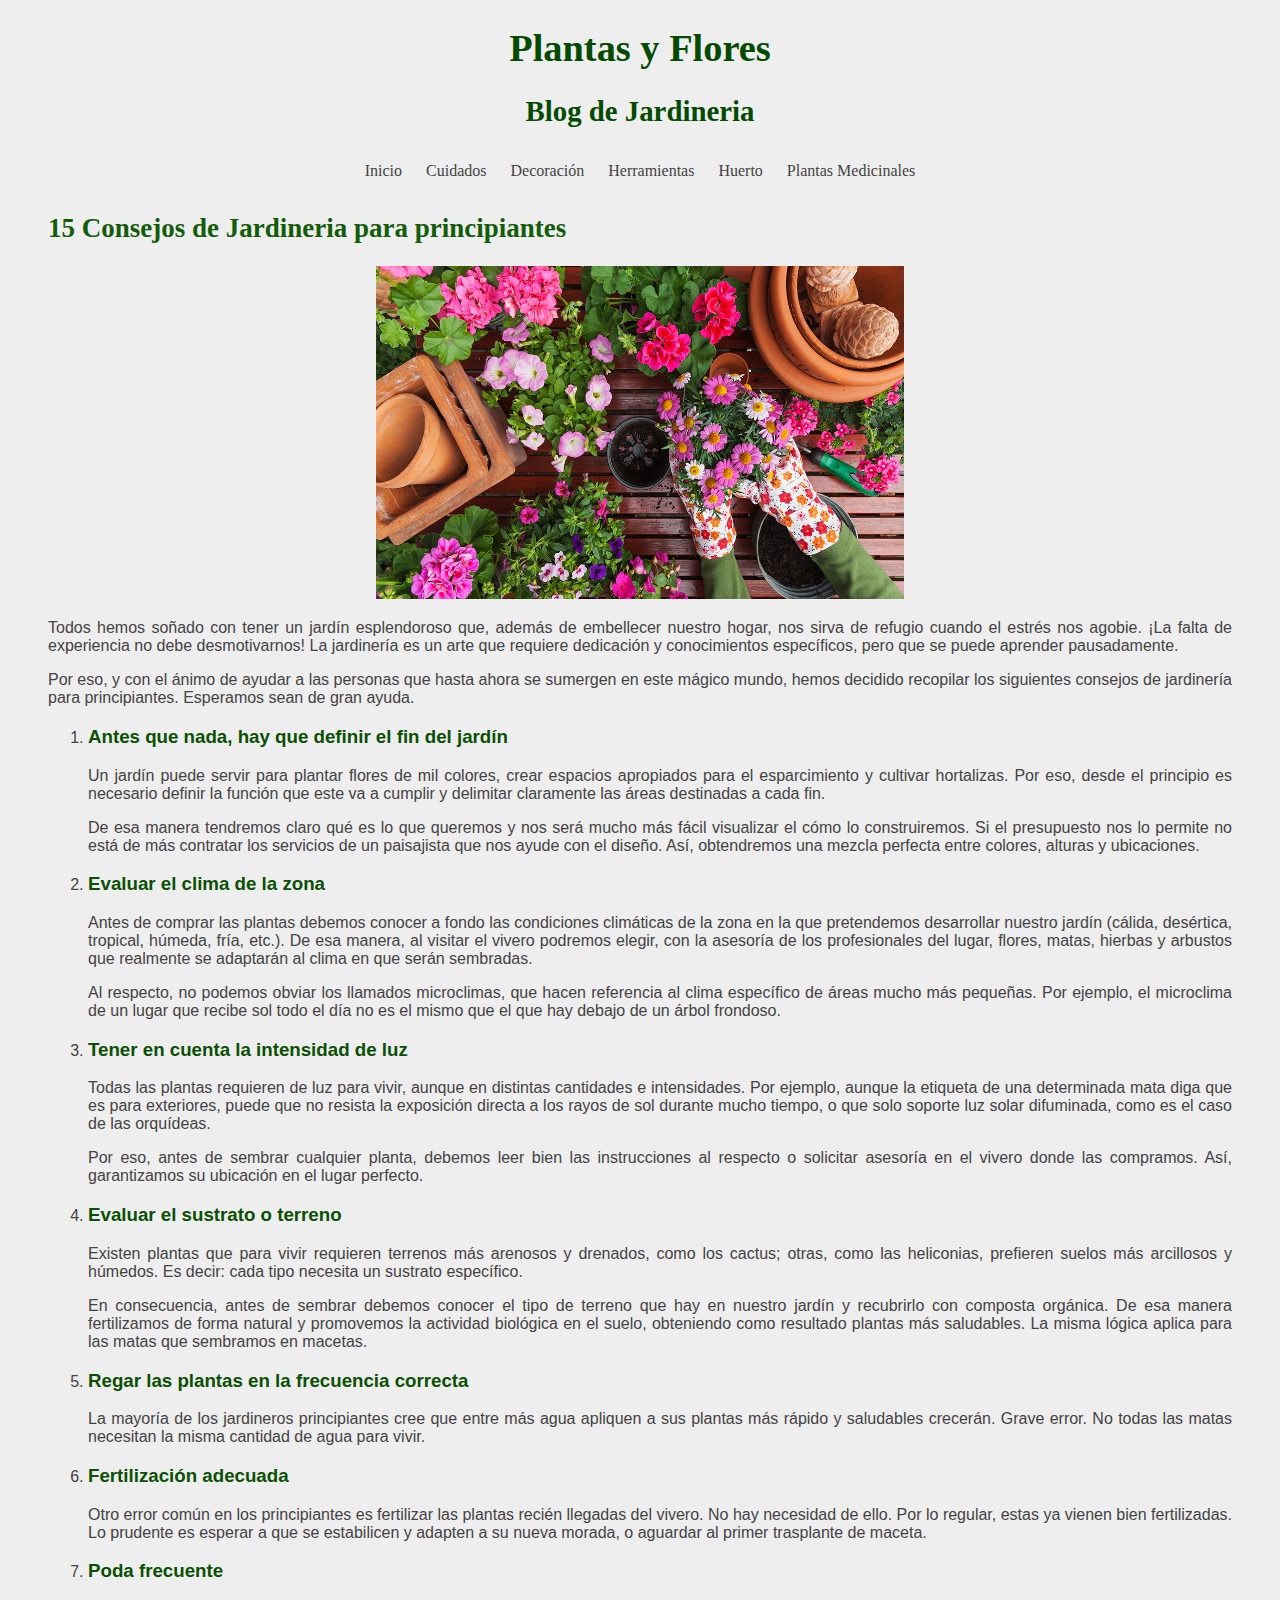
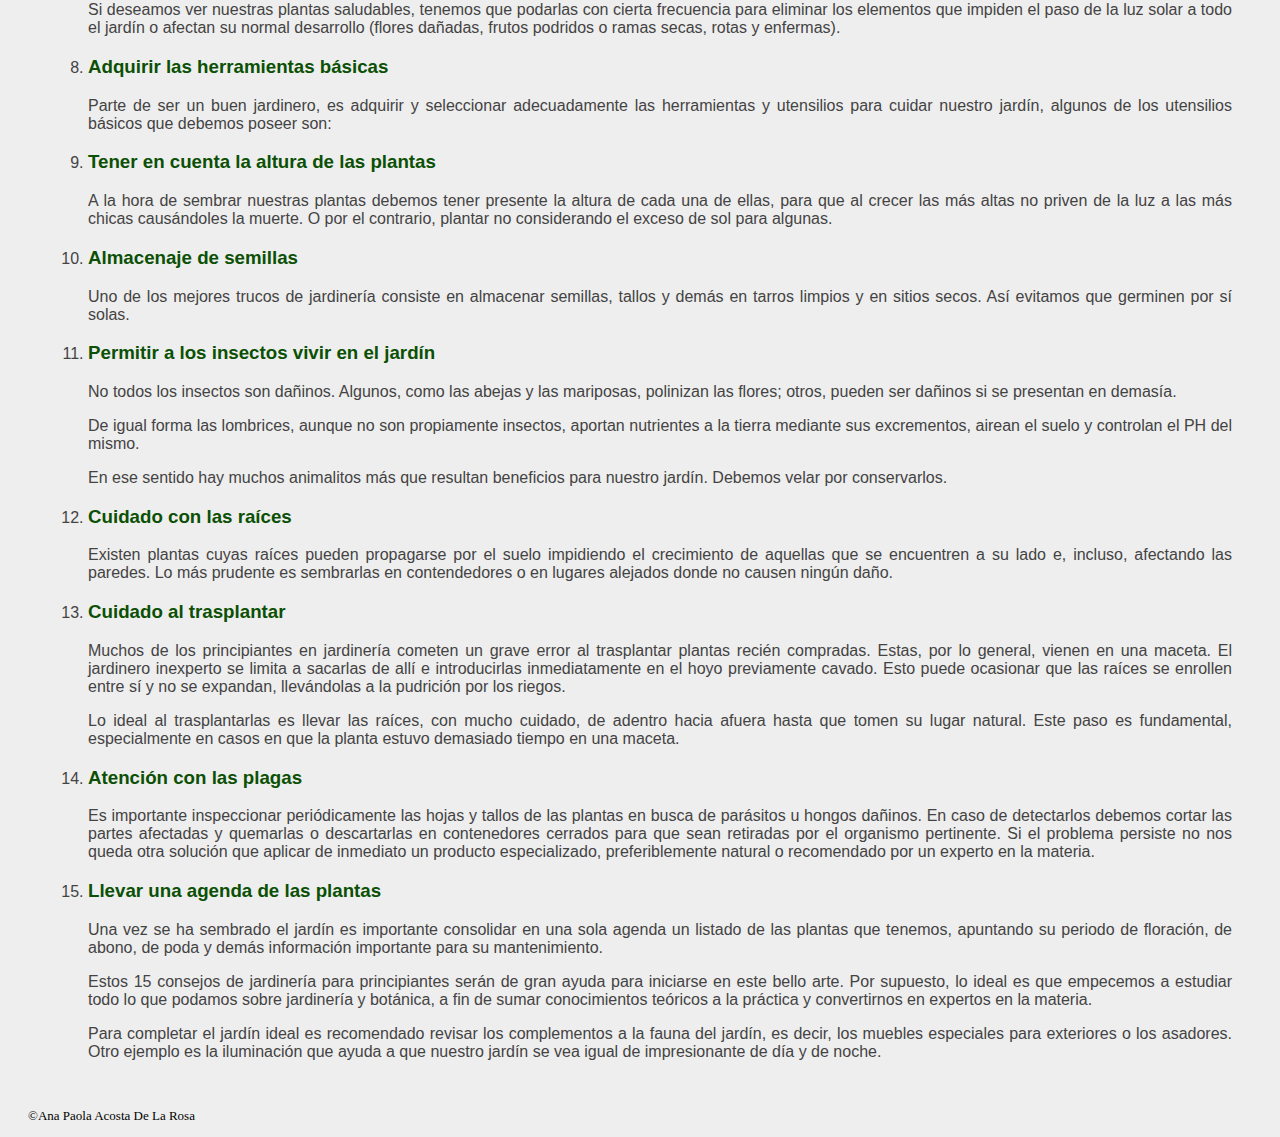
<file: index.html>
<!DOCTYPE html>
<html lang="en">

<head>
    <meta charset="UTF-8">
    <meta name="viewport" content="width=device-width, initial-scale=1.0">
    <title>Plantas y Flores</title>
    <link rel="stylesheet" href="main.CSS">
    <link rel="icon" type="image/png" href=https://img.icons8.com/plasticine/100/000000/grass.png>
</head>

<body>

    <div class="TituloPrincipal">
        <h1>Plantas y Flores</h1>
        <h2>Blog de Jardineria</h2>
    </div>

    <div id="BarraNavegacion">

        <ul>

            <li><a href="index.html">Inicio</a></li>
            <li><a href="cuidados.html">Cuidados</a></li>
            <li><a href="decoracion.html">Decoración</a></li>
            <li><a href="herramientas.html">Herramientas</a></li>
            <li><a href="huerto.html">Huerto</a></li>
            <li><a href="plantas.html">Plantas Medicinales</a></li>

        </ul>

    </div>


    <div class="Titulos">
        <h2>15 Consejos de Jardineria para principiantes</h2>
    </div>

    <div align="center">
        <img src="jardineriaPrincipiantes.jpg" alt="Logo" width="528" height="333">
    </div>

    <div class="Informacion">
        <p>Todos hemos soñado con tener un jardín esplendoroso que, además de embellecer nuestro hogar, nos sirva de
            refugio
            cuando el estrés nos agobie. ¡La falta de experiencia no debe desmotivarnos! La jardinería es un arte que
            requiere dedicación y conocimientos específicos, pero que se puede aprender pausadamente.</p>
        <p>Por eso, y con el ánimo de ayudar a las personas que hasta ahora se sumergen en este mágico mundo, hemos
            decidido recopilar los siguientes consejos de jardinería para principiantes. Esperamos sean de gran ayuda.
        </p>

    </div>

    <div class="Informacion">
        <ol>

            <li>
                <h3>Antes que nada, hay que definir el fin del jardín</h3>
            </li>

            <p>Un jardín puede servir para plantar flores de mil colores, crear espacios apropiados para el
                esparcimiento y cultivar hortalizas. Por eso, desde el principio es necesario definir la función que
                este va a cumplir y delimitar claramente las áreas destinadas a cada fin.</p>
            <p>De esa manera tendremos claro qué es lo que queremos y nos será mucho más fácil visualizar el cómo lo
                construiremos. Si el presupuesto nos lo permite no está de más contratar los servicios de un paisajista
                que nos ayude con el diseño. Así, obtendremos una mezcla perfecta entre colores, alturas y ubicaciones.
            </p>

            <li>
                <h3>Evaluar el clima de la zona</h3>
            </li>
            <p>Antes de comprar las plantas debemos conocer a fondo las condiciones climáticas de la zona en la que
                pretendemos desarrollar nuestro jardín (cálida, desértica, tropical, húmeda, fría, etc.). De esa manera,
                al visitar el vivero podremos elegir, con la asesoría de los profesionales del lugar, flores, matas,
                hierbas y arbustos que realmente se adaptarán al clima en que serán sembradas.</p>
            <p>Al respecto, no podemos obviar los llamados microclimas, que hacen referencia al clima específico de
                áreas mucho más pequeñas. Por ejemplo, el microclima de un lugar que recibe sol todo el día no es el
                mismo que el que hay debajo de un árbol frondoso.</p>

            <li>
                <h3>Tener en cuenta la intensidad de luz</h3>
            </li>
            <p>Todas las plantas requieren de luz para vivir, aunque en distintas cantidades e intensidades. Por
                ejemplo, aunque la etiqueta de una determinada mata diga que es para exteriores, puede que no resista la
                exposición directa a los rayos de sol durante mucho tiempo, o que solo soporte luz solar difuminada,
                como es el caso de las orquídeas.</p>
            <p>Por eso, antes de sembrar cualquier planta, debemos leer bien las instrucciones al respecto o solicitar
                asesoría en el vivero donde las compramos. Así, garantizamos su ubicación en el lugar perfecto.</p>

            <li>
                <h3>Evaluar el sustrato o terreno</h3>
            </li>
            <p>Existen plantas que para vivir requieren terrenos más arenosos y drenados, como los cactus; otras, como
                las heliconias, prefieren suelos más arcillosos y húmedos. Es decir: cada tipo necesita un sustrato
                específico.</p>
            <p>En consecuencia, antes de sembrar debemos conocer el tipo de terreno que hay en nuestro jardín y
                recubrirlo con composta orgánica. De esa manera fertilizamos de forma natural y promovemos la actividad
                biológica en el suelo, obteniendo como resultado plantas más saludables. La misma lógica aplica para las
                matas que sembramos en macetas.</p>

            <li>
                <h3>Regar las plantas en la frecuencia correcta</h3>
            </li>
            <p>La mayoría de los jardineros principiantes cree que entre más agua apliquen a sus plantas más rápido y
                saludables crecerán. Grave error. No todas las matas necesitan la misma cantidad de agua para vivir.</p>

            <li>
                <h3>Fertilización adecuada</h3>
            </li>
            <p>Otro error común en los principiantes es fertilizar las plantas recién llegadas del vivero. No hay
                necesidad de ello. Por lo regular, estas ya vienen bien fertilizadas. Lo prudente es esperar a que se
                estabilicen y adapten a su nueva morada, o aguardar al primer trasplante de maceta.</p>

            <li>
                <h3>Poda frecuente</h3>
            </li>
            <p>Si deseamos ver nuestras plantas saludables, tenemos que podarlas con cierta frecuencia para eliminar los
                elementos que impiden el paso de la luz solar a todo el jardín o afectan su normal desarrollo (flores
                dañadas, frutos podridos o ramas secas, rotas y enfermas).</p>

            <li>
                <h3>Adquirir las herramientas básicas</h3>
            </li>
            <p>Parte de ser un buen jardinero, es adquirir y seleccionar adecuadamente las herramientas y utensilios
                para cuidar nuestro jardín, algunos de los utensilios básicos que debemos poseer son:</p>

            <li>
                <h3>Tener en cuenta la altura de las plantas</h3>
            </li>
            <p>A la hora de sembrar nuestras plantas debemos tener presente la altura de cada una de ellas, para que al
                crecer las más altas no priven de la luz a las más chicas causándoles la muerte. O por el contrario,
                plantar no considerando el exceso de sol para algunas.</p>

            <li>
                <h3>Almacenaje de semillas</h3>
            </li>
            <p>Uno de los mejores trucos de jardinería consiste en almacenar semillas, tallos y demás en tarros limpios
                y en sitios secos. Así evitamos que germinen por sí solas.</p>

            <li>
                <h3>Permitir a los insectos vivir en el jardín</h3>
            </li>
            <p>No todos los insectos son dañinos. Algunos, como las abejas y las mariposas, polinizan las flores; otros,
                pueden ser dañinos si se presentan en demasía.</p>
            <p>De igual forma las lombrices, aunque no son propiamente insectos, aportan nutrientes a la tierra mediante
                sus excrementos, airean el suelo y controlan el PH del mismo.</p>
            <p>En ese sentido hay muchos animalitos más que resultan beneficios para nuestro jardín. Debemos velar por
                conservarlos.</p>

            <li>
                <h3>Cuidado con las raíces</h3>
            </li>
            <p>Existen plantas cuyas raíces pueden propagarse por el suelo impidiendo el crecimiento de aquellas que se
                encuentren a su lado e, incluso, afectando las paredes. Lo más prudente es sembrarlas en contendedores o
                en lugares alejados donde no causen ningún daño.</p>

            <li>
                <h3>Cuidado al trasplantar</h3>
            </li>
            <p>Muchos de los principiantes en jardinería cometen un grave error al trasplantar plantas recién compradas.
                Estas, por lo general, vienen en una maceta. El jardinero inexperto se limita a sacarlas de allí e
                introducirlas inmediatamente en el hoyo previamente cavado. Esto puede ocasionar que las raíces se
                enrollen entre sí y no se expandan, llevándolas a la pudrición por los riegos.</p>
            <p>Lo ideal al trasplantarlas es llevar las raíces, con mucho cuidado, de adentro hacia afuera hasta que
                tomen su lugar natural. Este paso es fundamental, especialmente en casos en que la planta estuvo
                demasiado tiempo en una maceta.</p>

            <li>
                <h3>Atención con las plagas</h3>
            </li>
            <p>Es importante inspeccionar periódicamente las hojas y tallos de las plantas en busca de parásitos u
                hongos dañinos. En caso de detectarlos debemos cortar las partes afectadas y quemarlas o descartarlas en
                contenedores cerrados para que sean retiradas por el organismo pertinente. Si el problema persiste no
                nos queda otra solución que aplicar de inmediato un producto especializado, preferiblemente natural o
                recomendado por un experto en la materia.</p>

            <li>
                <h3>Llevar una agenda de las plantas</h3>
            </li>
            <p>Una vez se ha sembrado el jardín es importante consolidar en una sola agenda un listado de las plantas
                que tenemos, apuntando su periodo de floración, de abono, de poda y demás información importante para su
                mantenimiento.</p>
            <p>Estos 15 consejos de jardinería para principiantes serán de gran ayuda para iniciarse en este bello arte.
                Por supuesto, lo ideal es que empecemos a estudiar todo lo que podamos sobre jardinería y botánica, a
                fin de sumar conocimientos teóricos a la práctica y convertirnos en expertos en la materia.</p>
            <p>Para completar el jardín ideal es recomendado revisar los complementos a la fauna del jardín, es decir,
                los muebles especiales para exteriores o los asadores. Otro ejemplo es la iluminación que ayuda a que
                nuestro jardín se vea igual de impresionante de día y de noche.</p>
        </ol>

    </div>


    <br>

    <div class="pie">

        <f>
            <p>&copy;Ana Paola Acosta De La Rosa</p>
        </f>

    </div>


</body>

</html>
</file>
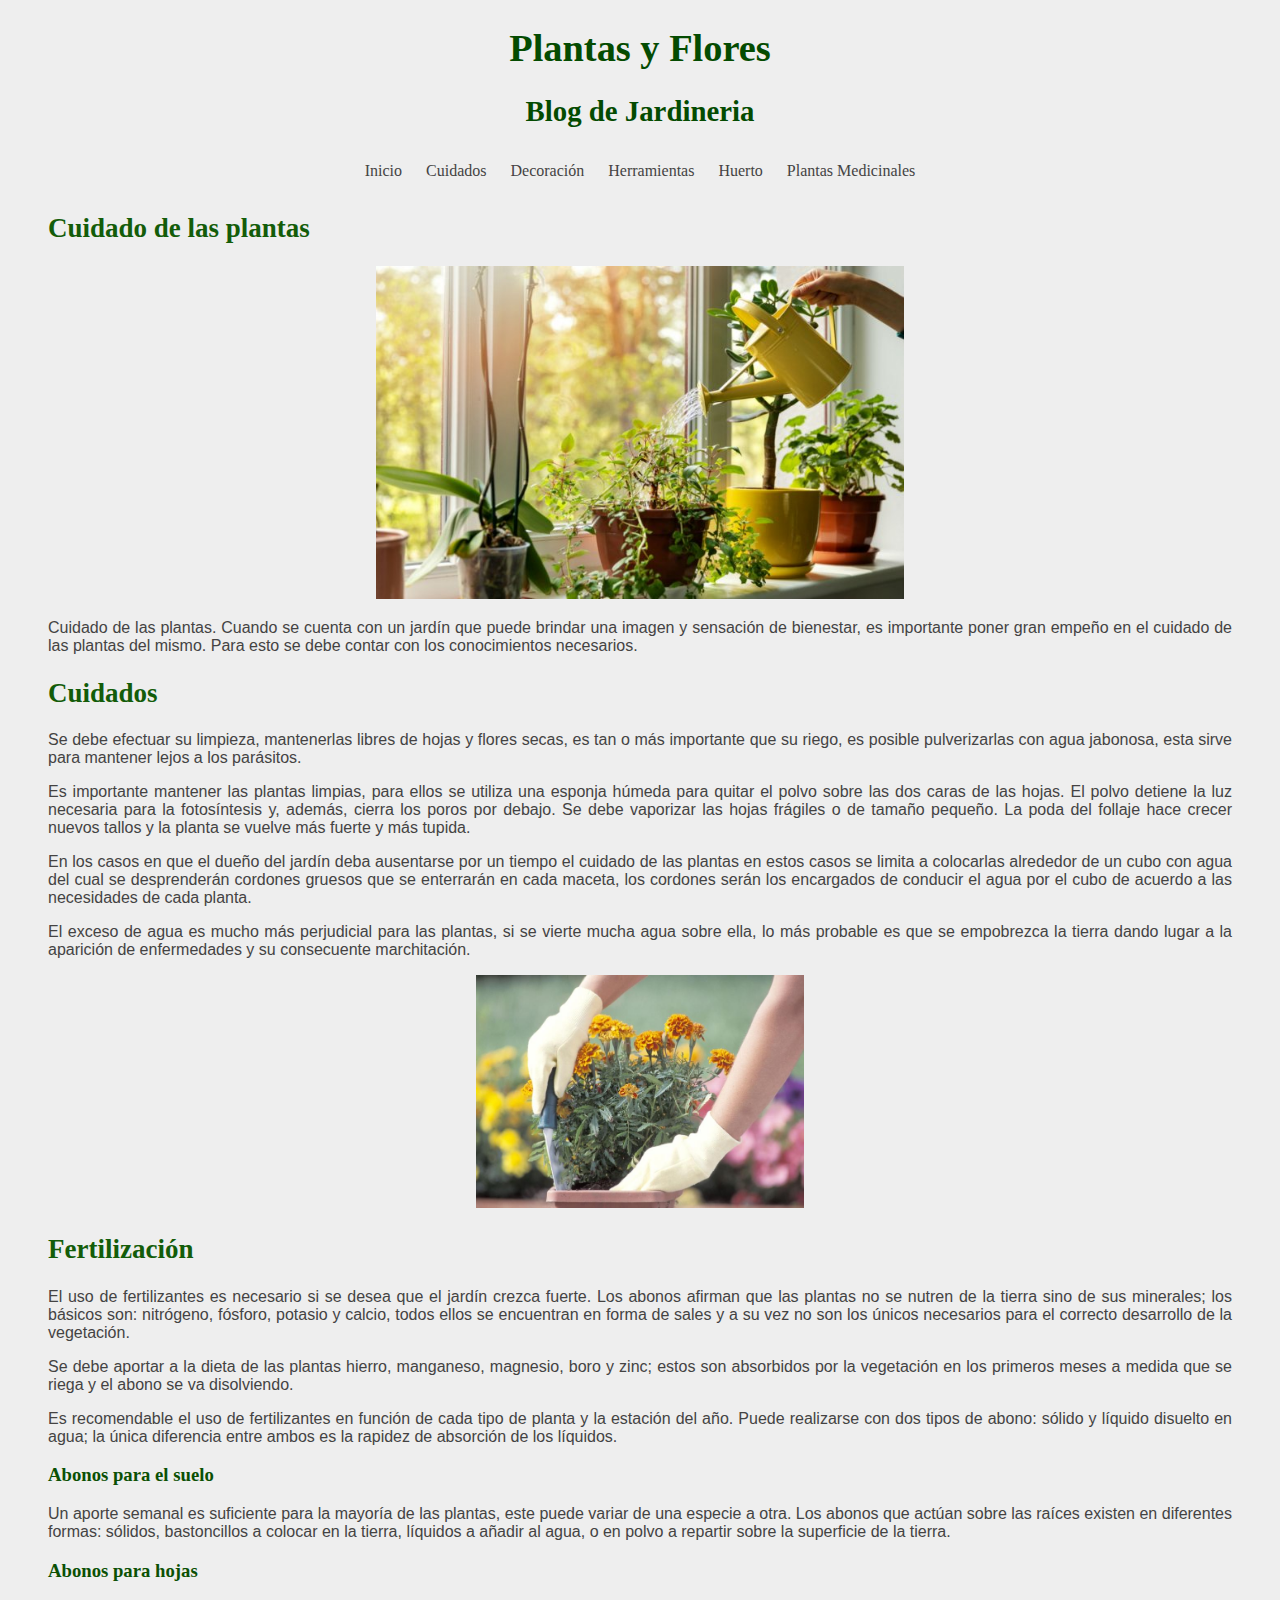
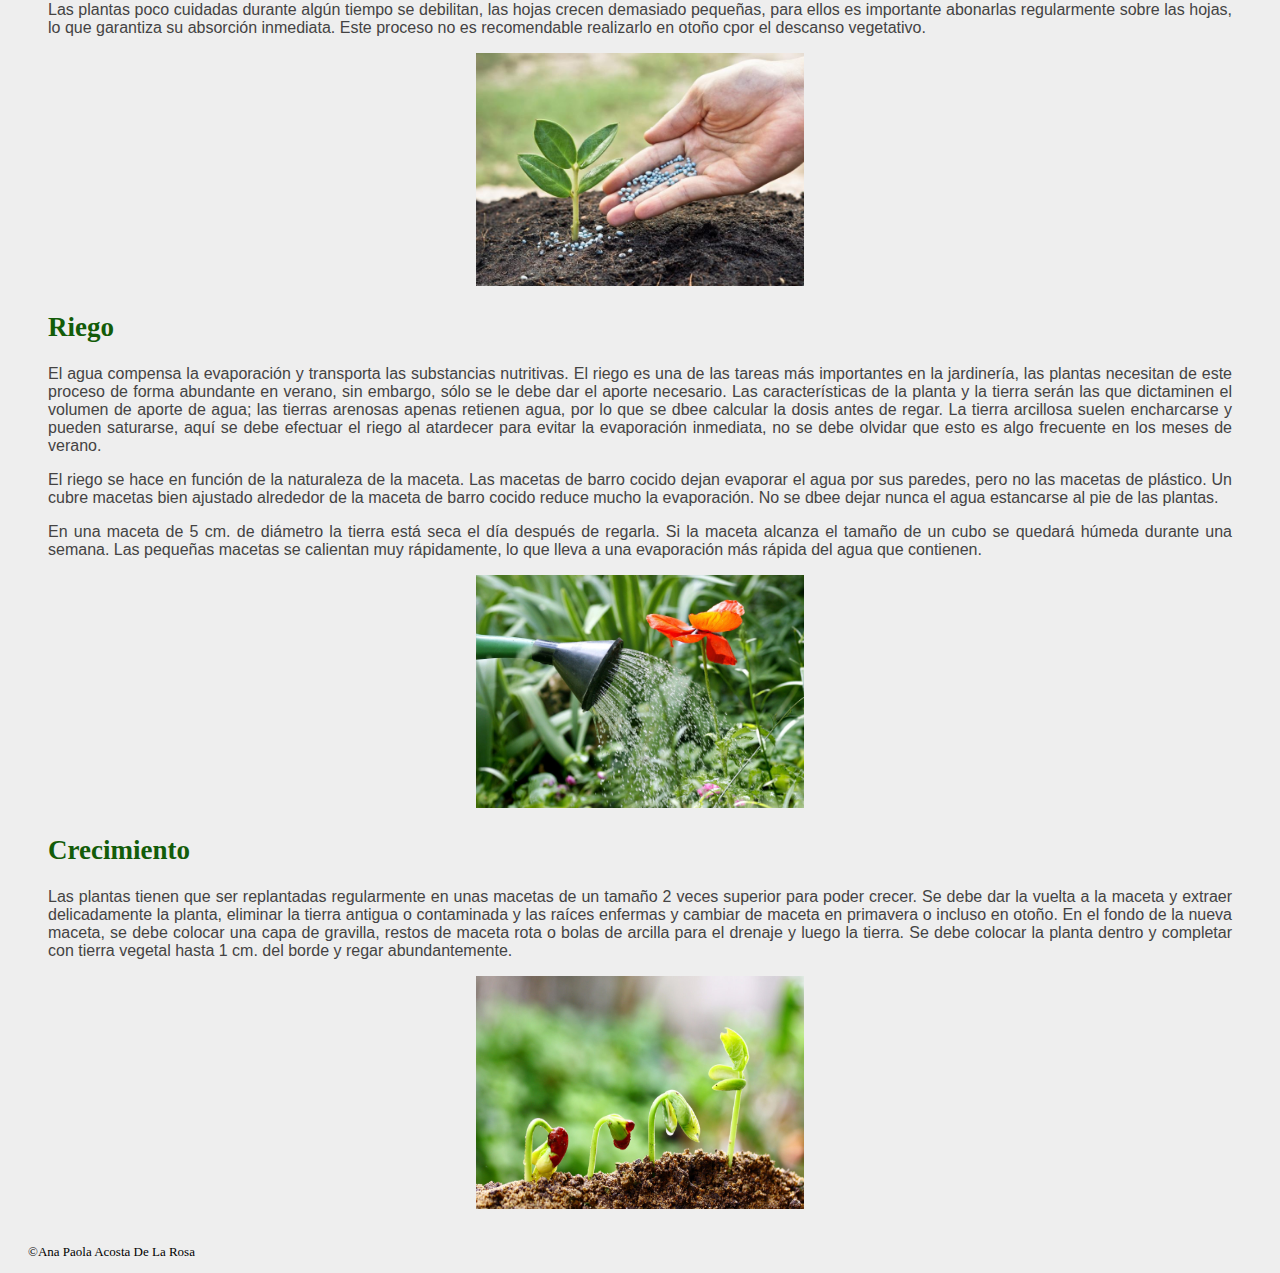
<file: cuidados.html>
<!DOCTYPE html>
<html lang="en">

<head>
    <meta charset="UTF-8">
    <meta name="viewport" content="width=device-width, initial-scale=1.0">
    <title>Plantas y Flores</title>
    <link rel="stylesheet" href="main.CSS">
    <link rel="icon" type="image/png" href=https://img.icons8.com/plasticine/100/000000/grass.png>

</head>

<body>

    <div class="TituloPrincipal">

        <h1>Plantas y Flores</h1>
        <h2>Blog de Jardineria</h2>

    </div>

    <div id="BarraNavegacion">

        <ul>

            <li><a href="index.html">Inicio</a></li>
            <li><a href="cuidados.html">Cuidados</a></li>
            <li><a href="decoracion.html">Decoración</a></li>
            <li><a href="herramientas.html">Herramientas</a></li>
            <li><a href="huerto.html">Huerto</a></li>
            <li><a href="plantas.html">Plantas Medicinales</a></li>

        </ul>


    </div>

    <div class="Titulos">
        <h2>Cuidado de las plantas</h2>
    </div>

    <div align="center">
        <img src="cuidado.jpg" alt="Logo" width="528" height="333">
    </div>

    <div class="Informacion">
        <p>Cuidado de las plantas. Cuando se cuenta con un jardín que puede brindar una imagen y sensación de bienestar,
            es importante poner gran empeño en el cuidado de las plantas del mismo. Para esto se debe contar con los
            conocimientos necesarios.</p>
    </div>

    <div class="Titulos">
        <h2>Cuidados</h2>
    </div>

    <div class="Informacion">
        <p>Se debe efectuar su limpieza, mantenerlas libres de hojas y flores secas, es tan o más importante que su
            riego, es posible pulverizarlas con agua jabonosa, esta sirve para mantener lejos a los parásitos.</p>

        <p>Es importante mantener las plantas limpias, para ellos se utiliza una esponja húmeda para quitar el polvo
            sobre las dos caras de las hojas. El polvo detiene la luz necesaria para la fotosíntesis y, además, cierra
            los poros por debajo. Se debe vaporizar las hojas frágiles o de tamaño pequeño. La poda del follaje hace
            crecer nuevos tallos y la planta se vuelve más fuerte y más tupida.</p>

        <p>En los casos en que el dueño del jardín deba ausentarse por un tiempo el cuidado de las plantas en estos
            casos se limita a colocarlas alrededor de un cubo con agua del cual se desprenderán cordones gruesos que se
            enterrarán en cada maceta, los cordones serán los encargados de conducir el agua por el cubo de acuerdo a
            las necesidades de cada planta.</p>

        <p>El exceso de agua es mucho más perjudicial para las plantas, si se vierte mucha agua sobre ella, lo más
            probable es que se empobrezca la tierra dando lugar a la aparición de enfermedades y su consecuente
            marchitación.</p>
    </div>

    <div align="center">
        <img src="cuidados.jpg" alt="Logo" width="328" height="233">
    </div>

    <div class="Titulos">
        <h2>Fertilización</h2>
    </div>

    <div class="Informacion">
        <p>El uso de fertilizantes es necesario si se desea que el jardín crezca fuerte. Los abonos afirman que las
            plantas no se nutren de la tierra sino de sus minerales; los básicos son: nitrógeno, fósforo, potasio y
            calcio, todos ellos se encuentran en forma de sales y a su vez no son los únicos necesarios para el correcto
            desarrollo de la vegetación.</p>

        <p>Se debe aportar a la dieta de las plantas hierro, manganeso, magnesio, boro y zinc; estos son absorbidos por
            la vegetación en los primeros meses a medida que se riega y el abono se va disolviendo.</p>

        <p>Es recomendable el uso de fertilizantes en función de cada tipo de planta y la estación del año. Puede
            realizarse con dos tipos de abono: sólido y líquido disuelto en agua; la única diferencia entre ambos es la
            rapidez de absorción de los líquidos.</p>
    </div>

    <div class="Subtitulos">
        <h3>Abonos para el suelo</h3>
    </div>

    <div class="Informacion">
        <p>Un aporte semanal es suficiente para la mayoría de las plantas, este puede variar de una especie a otra. Los
            abonos que actúan sobre las raíces existen en diferentes formas: sólidos, bastoncillos a colocar en la
            tierra, líquidos a añadir al agua, o en polvo a repartir sobre la superficie de la tierra.</p>
    </div>

    <div class="Subtitulos">
        <h3>Abonos para hojas</h3>
    </div>

    <div class="Informacion">
        <p>Las plantas poco cuidadas durante algún tiempo se debilitan, las hojas crecen demasiado pequeñas, para ellos
            es importante abonarlas regularmente sobre las hojas, lo que garantiza su absorción inmediata. Este proceso
            no es recomendable realizarlo en otoño cpor el descanso vegetativo.</p>
    </div>

    <div align="center">
        <img src="Fertilización.jpg" alt="Logo" width="328" height="233">
    </div>

    <div class="Titulos">
        <h2>Riego</h2>
    </div>

    <div class="Informacion">
        <p>El agua compensa la evaporación y transporta las substancias nutritivas. El riego es una de las tareas más
            importantes en la jardinería, las plantas necesitan de este proceso de forma abundante en verano, sin
            embargo, sólo se le debe dar el aporte necesario. Las características de la planta y la tierra serán las que
            dictaminen el volumen de aporte de agua; las tierras arenosas apenas retienen agua, por lo que se dbee
            calcular la dosis antes de regar. La tierra arcillosa suelen encharcarse y pueden saturarse, aquí se debe
            efectuar el riego al atardecer para evitar la evaporación inmediata, no se debe olvidar que esto es algo
            frecuente en los meses de verano.</p>

        <p>El riego se hace en función de la naturaleza de la maceta. Las macetas de barro cocido dejan evaporar el agua
            por sus paredes, pero no las macetas de plástico. Un cubre macetas bien ajustado alrededor de la maceta de
            barro cocido reduce mucho la evaporación. No se dbee dejar nunca el agua estancarse al pie de las plantas.
        </p>

        <p>En una maceta de 5 cm. de diámetro la tierra está seca el día después de regarla. Si la maceta alcanza el
            tamaño de un cubo se quedará húmeda durante una semana. Las pequeñas macetas se calientan muy rápidamente,
            lo que lleva a una evaporación más rápida del agua que contienen.</p>
    </div>

    <div align="center">
        <img src="Riego.jpg" alt="Logo" width="328" height="233">
    </div>

    <div class="Titulos">
        <h2>Crecimiento</h2>
    </div>

    <div class="Informacion">
        <p>Las plantas tienen que ser replantadas regularmente en unas macetas de un tamaño 2 veces superior para poder
            crecer. Se debe dar la vuelta a la maceta y extraer delicadamente la planta, eliminar la tierra antigua o
            contaminada y las raíces enfermas y cambiar de maceta en primavera o incluso en otoño. En el fondo de la
            nueva maceta, se debe colocar una capa de gravilla, restos de maceta rota o bolas de arcilla para el drenaje
            y luego la tierra. Se debe colocar la planta dentro y completar con tierra vegetal hasta 1 cm. del borde y
            regar abundantemente.</p>
    </div>


    <div align="center">
        <img src="Crecimiento.jpg" alt="Logo" width="328" height="233">
    </div>

    <br>

    <div class="pie">

        <f>
            <p>&copy;Ana Paola Acosta De La Rosa</p>
        </f>

    </div>

</body>

</html>
</file>
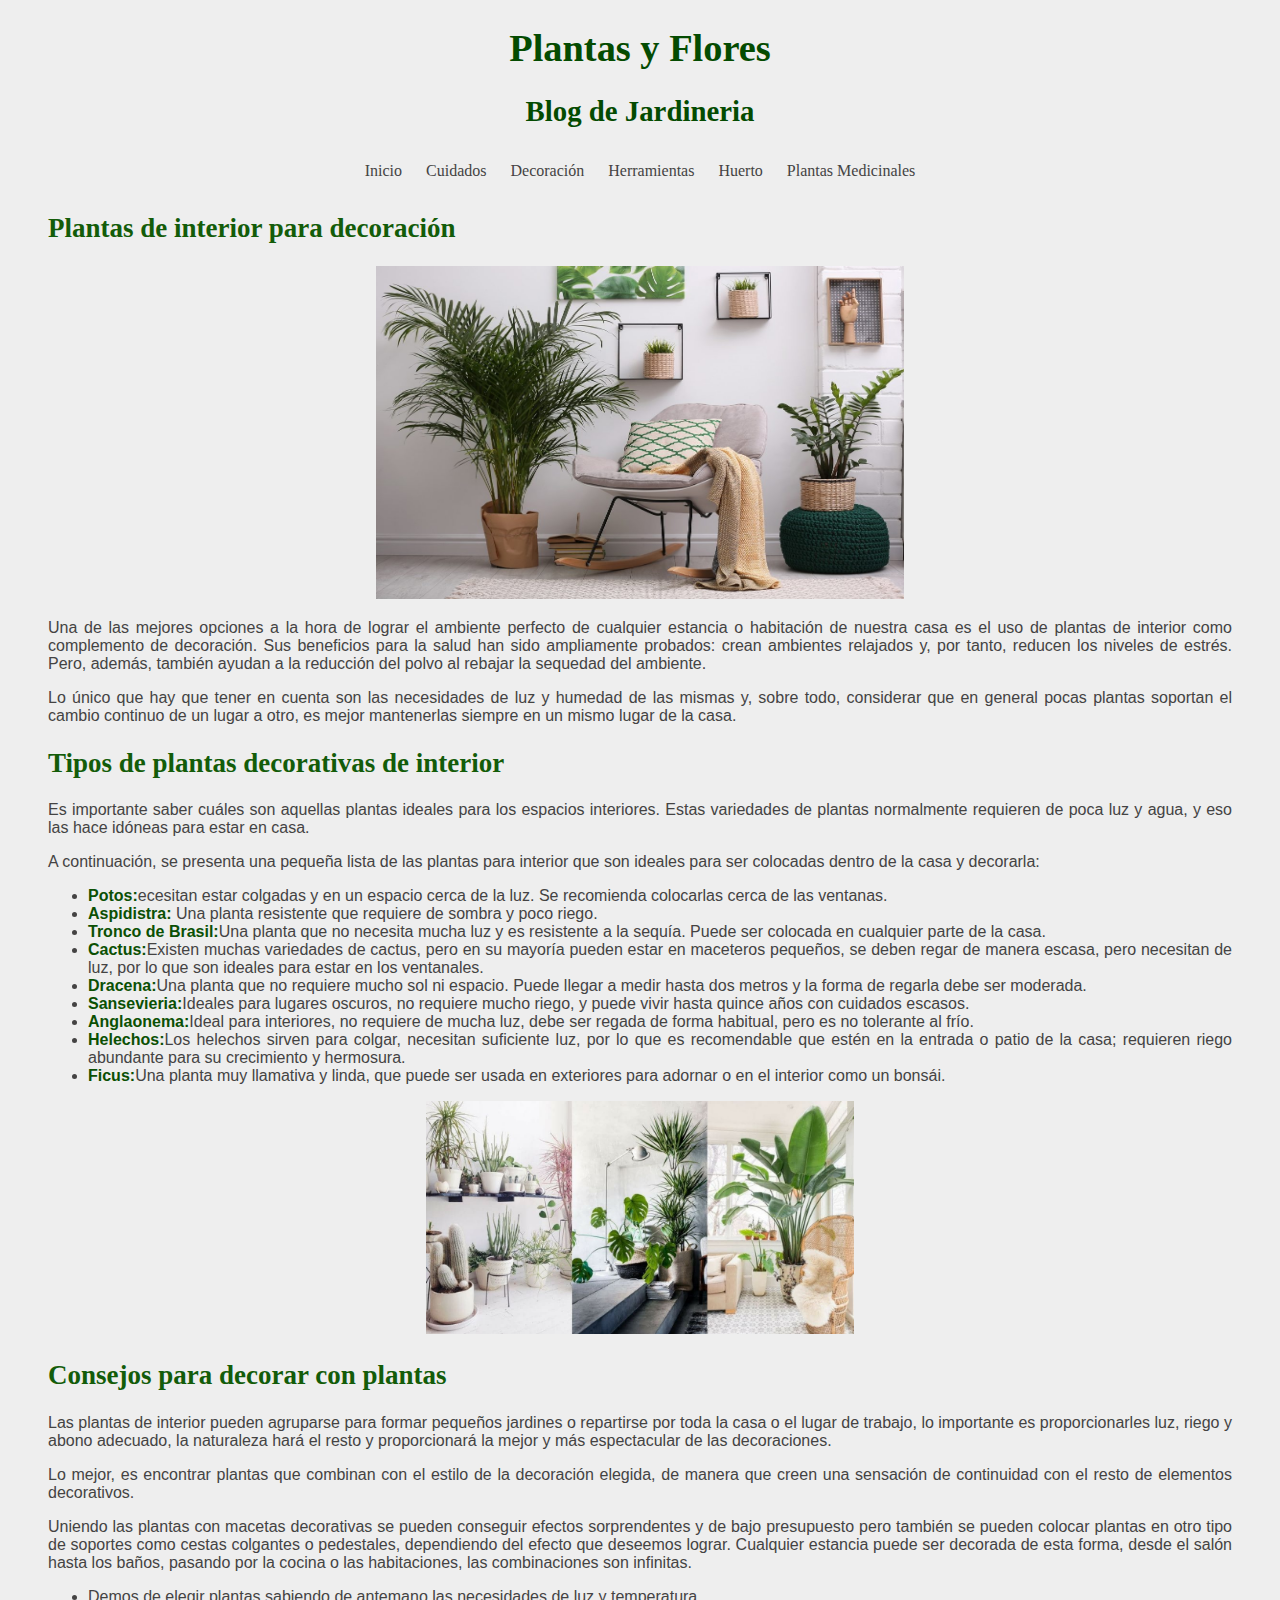
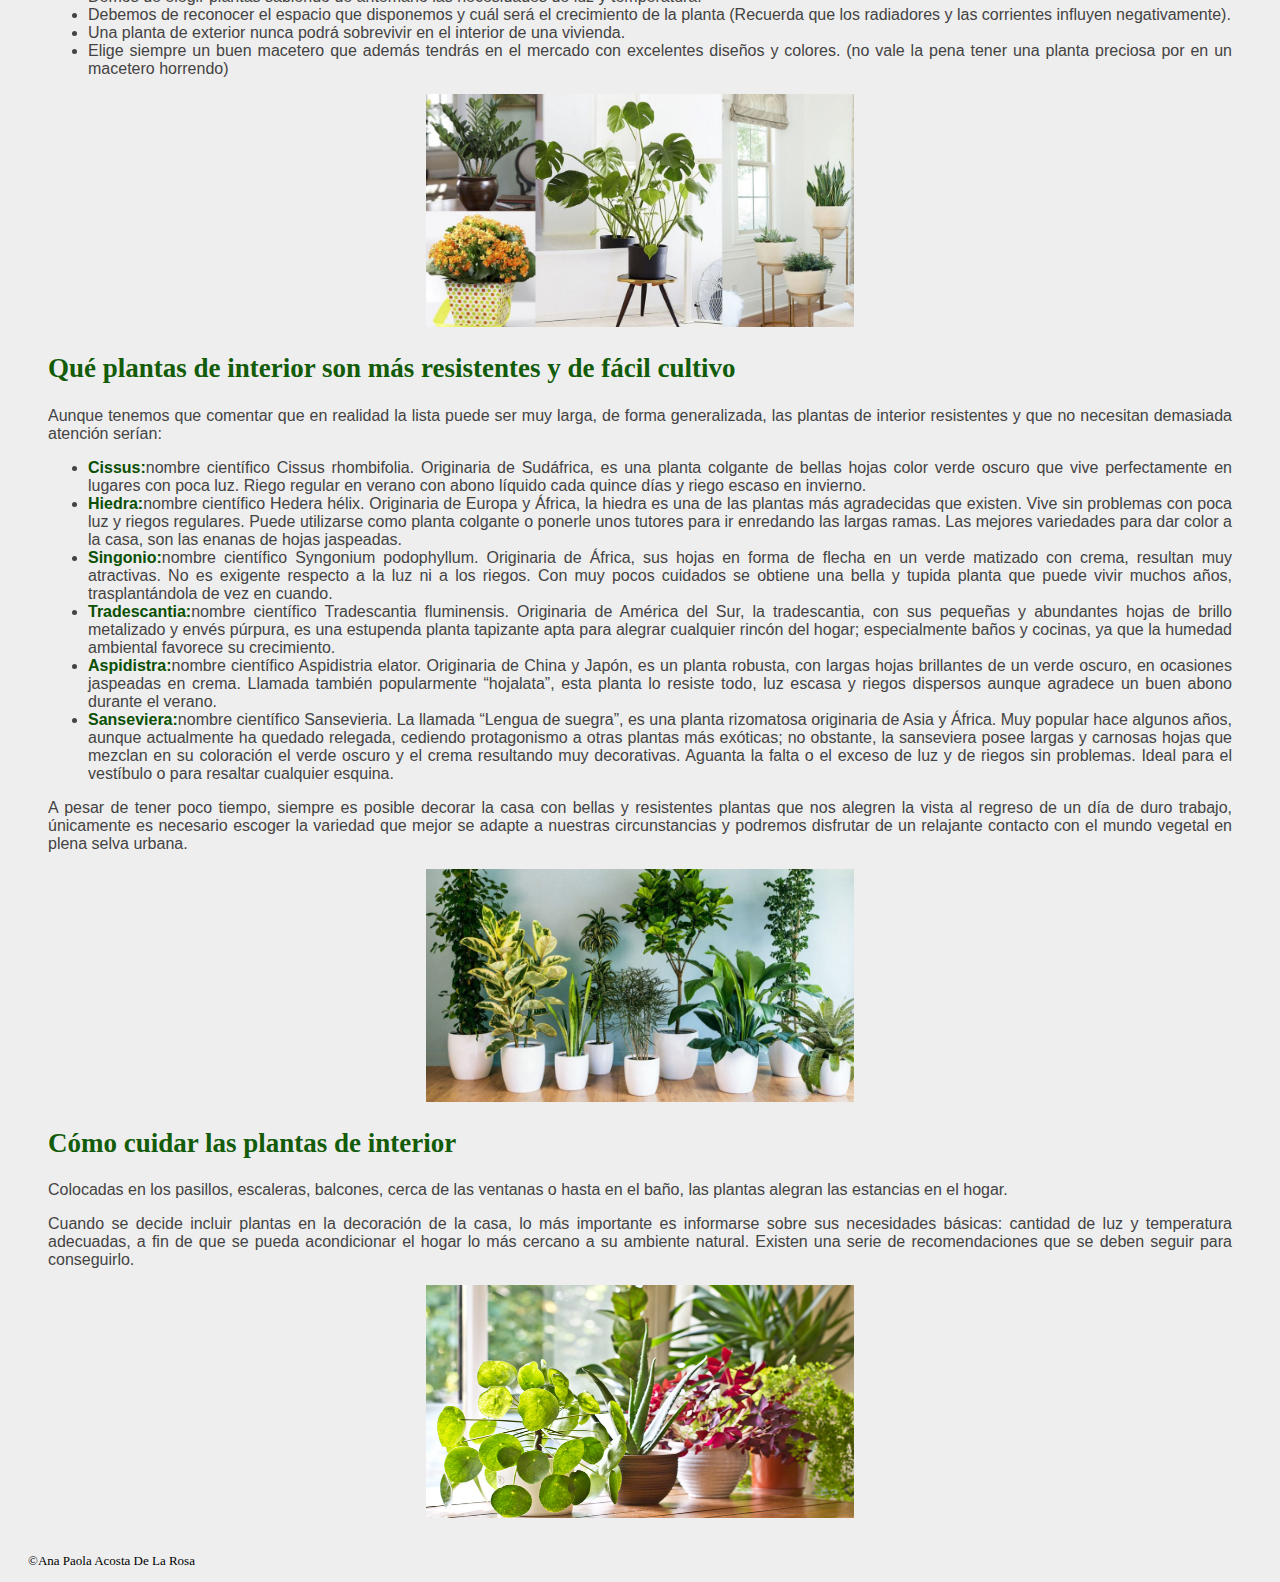
<file: decoracion.html>
<!DOCTYPE html>
<html lang="en">

<head>
    <meta charset="UTF-8">
    <meta name="viewport" content="width=device-width, initial-scale=1.0">
    <title>Plantas y Flores</title>
    <link rel="stylesheet" href="main.CSS">
    <link rel="icon" type="image/png" href=https://img.icons8.com/plasticine/100/000000/grass.png>

</head>

<body>

    <div class="TituloPrincipal">
        <h1>Plantas y Flores</h1>
        <h2>Blog de Jardineria</h2>
    </div>

    <div id="BarraNavegacion">

        <ul>

            <li><a href="index.html">Inicio</a></li>
            <li><a href="cuidados.html">Cuidados</a></li>
            <li><a href="decoracion.html">Decoración</a></li>
            <li><a href="herramientas.html">Herramientas</a></li>
            <li><a href="huerto.html">Huerto</a></li>
            <li><a href="plantas.html">Plantas Medicinales</a></li>

        </ul>
    </div>

    <div class="Titulos">
        <h2>Plantas de interior para decoración</h2>
    </div>

    <div align="center">
        <img src="decoracionPlantas.jpeg" alt="Logo" width="528" height="333">
    </div>

    <div class="Informacion">
        <p>Una de las mejores opciones a la hora de lograr el ambiente perfecto de cualquier estancia o habitación de
            nuestra casa es el uso de plantas de interior como complemento de decoración. Sus beneficios para la salud
            han
            sido ampliamente probados: crean ambientes relajados y, por tanto, reducen los niveles de estrés. Pero,
            además,
            también ayudan a la reducción del polvo al rebajar la sequedad del ambiente.</p>
        <p>Lo único que hay que tener en cuenta son las necesidades de luz y humedad de las mismas y, sobre todo,
            considerar
            que en general pocas plantas soportan el cambio continuo de un lugar a otro, es mejor mantenerlas siempre en
            un
            mismo lugar de la casa.</p>
    </div>

    <div class="Titulos">
        <h2>Tipos de plantas decorativas de interior</h2>
    </div>

    <div class="Informacion">
        <p>Es importante saber cuáles son aquellas plantas ideales para los espacios interiores. Estas variedades de
            plantas
            normalmente requieren de poca luz y agua, y eso las hace idóneas para estar en casa.</p>
        <p>A continuación, se presenta una pequeña lista de las plantas para interior que son ideales para ser colocadas
            dentro de la casa y decorarla:</p>

        <ul>

            <li><b>Potos:</b>ecesitan estar colgadas y en un espacio cerca de la luz. Se recomienda colocarlas cerca de
                las
                ventanas.</li>
            <li><b>Aspidistra:</b> Una planta resistente que requiere de sombra y poco riego.</li>
            <li><b>Tronco de Brasil:</b>Una planta que no necesita mucha luz y es resistente a la sequía. Puede ser
                colocada
                en cualquier parte de la casa.</li>
            <li><b>Cactus:</b>Existen muchas variedades de cactus, pero en su mayoría pueden estar en maceteros
                pequeños, se
                deben regar de manera escasa, pero necesitan de luz, por lo que son ideales para estar en los
                ventanales.
            </li>
            <li><b>Dracena:</b>Una planta que no requiere mucho sol ni espacio. Puede llegar a medir hasta dos metros y
                la
                forma de regarla debe ser moderada.</li>
            <li><b>Sansevieria:</b>Ideales para lugares oscuros, no requiere mucho riego, y puede vivir hasta quince
                años
                con cuidados escasos.</li>
            <li><b>Anglaonema:</b>Ideal para interiores, no requiere de mucha luz, debe ser regada de forma habitual,
                pero
                es no tolerante al frío.</li>
            <li><b>Helechos:</b>Los helechos sirven para colgar, necesitan suficiente luz, por lo que es recomendable
                que
                estén en la entrada o patio de la casa; requieren riego abundante para su crecimiento y hermosura.</li>
            <li><b>Ficus:</b>Una planta muy llamativa y linda, que puede ser usada en exteriores para adornar o en el
                interior como un bonsái.</li>
        </ul>
    </div>

    <div align="center">
        <img src="decoracion.jpg" alt="Logo" width="428" height="233">
    </div>

    <div class="Titulos">
        <h2>Consejos para decorar con plantas</h2>
    </div>

    <div class="Informacion">
        <p>Las plantas de interior pueden agruparse para formar pequeños jardines o repartirse por toda la casa o el
            lugar
            de trabajo, lo importante es proporcionarles luz, riego y abono adecuado, la naturaleza hará el resto y
            proporcionará la mejor y más espectacular de las decoraciones.</p>
        <p>Lo mejor, es encontrar plantas que combinan con el estilo de la decoración elegida, de manera que creen una
            sensación de continuidad con el resto de elementos decorativos.</p>
        <p>Uniendo las plantas con macetas decorativas se pueden conseguir efectos sorprendentes y de bajo presupuesto
            pero
            también se pueden colocar plantas en otro tipo de soportes como cestas colgantes o pedestales, dependiendo
            del
            efecto que deseemos lograr. Cualquier estancia puede ser decorada de esta forma, desde el salón hasta los
            baños,
            pasando por la cocina o las habitaciones, las combinaciones son infinitas.</p>

        <ul>

            <li>Demos de elegir plantas sabiendo de antemano las necesidades de luz y temperatura.</li>
            <li>Debemos de reconocer el espacio que disponemos y cuál será el crecimiento de la planta (Recuerda que los
                radiadores y las corrientes influyen negativamente).</li>
            <li>Una planta de exterior nunca podrá sobrevivir en el interior de una vivienda.</li>
            <li>Elige siempre un buen macetero que además tendrás en el mercado con excelentes diseños y colores. (no
                vale la pena tener una planta preciosa por en un macetero horrendo)</li>

        </ul>
    </div>

    <div align="center">
        <img src="consejosDecoracion.jpg" alt="Logo" width="428" height="233">
    </div>

    <div class="Titulos">
        <h2>Qué plantas de interior son más resistentes y de fácil cultivo</h2>
    </div>

    <div class="Informacion">
        <p>Aunque tenemos que comentar que en realidad la lista puede ser muy larga, de forma generalizada, las plantas
            de interior resistentes y que no necesitan demasiada atención serían:</p>

        <ul>
            <li><b>Cissus:</b>nombre científico Cissus rhombifolia. Originaria de Sudáfrica, es una planta colgante de
                bellas hojas color verde oscuro que vive perfectamente en lugares con poca luz. Riego regular en verano
                con abono líquido cada quince días y riego escaso en invierno.</li>
            <li><b>Hiedra:</b>nombre científico Hedera hélix. Originaria de Europa y África, la hiedra es una de las
                plantas más agradecidas que existen. Vive sin problemas con poca luz y riegos regulares. Puede
                utilizarse como planta colgante o ponerle unos tutores para ir enredando las largas ramas. Las mejores
                variedades para dar color a la casa, son las enanas de hojas jaspeadas.</li>
            <li><b>Singonio:</b>nombre científico Syngonium podophyllum. Originaria de África, sus hojas en forma de
                flecha en un verde matizado con crema, resultan muy atractivas. No es exigente respecto a la luz ni a
                los riegos. Con muy pocos cuidados se obtiene una bella y tupida planta que puede vivir muchos años,
                trasplantándola de vez en cuando.</li>
            <li><b>Tradescantia:</b>nombre científico Tradescantia fluminensis. Originaria de América del Sur, la
                tradescantia, con sus pequeñas y abundantes hojas de brillo metalizado y envés púrpura, es una estupenda
                planta tapizante apta para alegrar cualquier rincón del hogar; especialmente baños y cocinas, ya que la
                humedad ambiental favorece su crecimiento.</li>
            <li><b>Aspidistra:</b>nombre científico Aspidistria elator. Originaria de China y Japón, es un planta
                robusta, con largas hojas brillantes de un verde oscuro, en ocasiones jaspeadas en crema. Llamada
                también popularmente “hojalata”, esta planta lo resiste todo, luz escasa y riegos dispersos aunque
                agradece un buen abono durante el verano.</li>
            <li><b>Sanseviera:</b>nombre científico Sansevieria. La llamada “Lengua de suegra”, es una planta rizomatosa
                originaria de Asia y África. Muy popular hace algunos años, aunque actualmente ha quedado relegada,
                cediendo protagonismo a otras plantas más exóticas; no obstante, la sanseviera posee largas y carnosas
                hojas que mezclan en su coloración el verde oscuro y el crema resultando muy decorativas. Aguanta la
                falta o el exceso de luz y de riegos sin problemas. Ideal para el vestíbulo o para resaltar cualquier
                esquina.</li>

        </ul>

        <p>A pesar de tener poco tiempo, siempre es posible decorar la casa con bellas y resistentes plantas que nos
            alegren la vista al regreso de un día de duro trabajo, únicamente es necesario escoger la variedad que mejor
            se adapte a nuestras circunstancias y podremos disfrutar de un relajante contacto con el mundo vegetal en
            plena selva urbana.</p>

    </div>

    <div align="center">
        <img src="plantasResistetes.jpg" alt="Logo" width="428" height="233">
    </div>

    <div class="Titulos">
        <h2>Cómo cuidar las plantas de interior</h2>
    </div>

    <div class="Informacion">
        <p>Colocadas en los pasillos, escaleras, balcones, cerca de las ventanas o hasta en el baño, las plantas alegran
            las estancias en el hogar.</p>
        <p>Cuando se decide incluir plantas en la decoración de la casa, lo más importante es informarse sobre sus
            necesidades básicas: cantidad de luz y temperatura adecuadas, a fin de que se pueda acondicionar el hogar lo
            más cercano a su ambiente natural. Existen una serie de recomendaciones que se deben seguir para
            conseguirlo.</p>
    </div>

    <div align="center">
        <img src="plantaInteriorCuidados.jpg" alt="Logo" width="428" height="233">
    </div>


    <br>

    <div class="pie">

        <f>
            <p>&copy;Ana Paola Acosta De La Rosa</p>
            
        </f>

    </div>

</body>

</html>
</file>
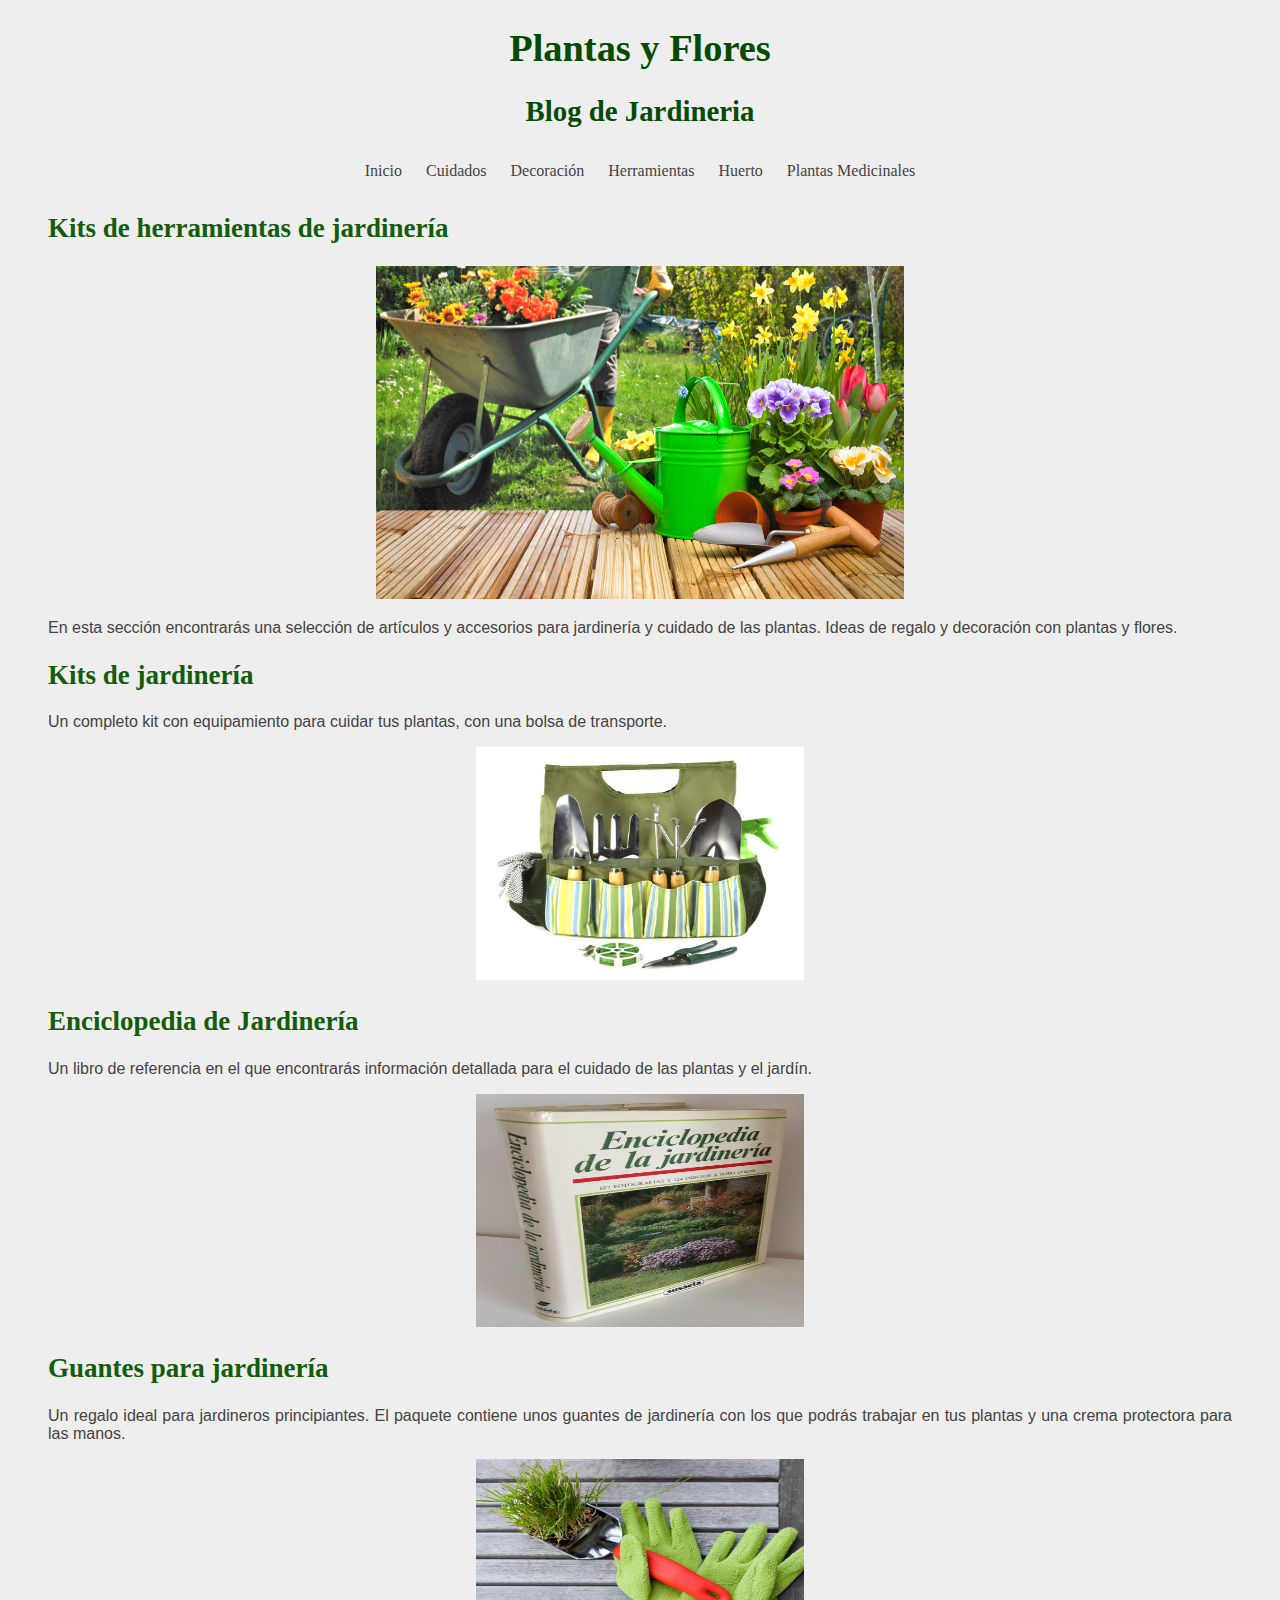
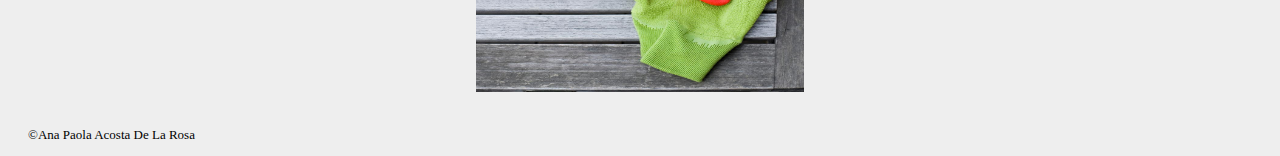
<file: herramientas.html>
<!DOCTYPE html>
<html lang="en">

<head>
    <meta charset="UTF-8">
    <meta name="viewport" content="width=device-width, initial-scale=1.0">
    <title>Plantas y Flores</title>
    <link rel="stylesheet" href="main.CSS">
    <link rel="icon" type="image/png" href=https://img.icons8.com/plasticine/100/000000/grass.png>

</head>

<body>

    <div class="TituloPrincipal">
        <h1>Plantas y Flores</h1>
        <h2>Blog de Jardineria</h2>
    </div>

    <div id="BarraNavegacion">

        <ul>

            <li><a href="index.html">Inicio</a></li>
            <li><a href="cuidados.html">Cuidados</a></li>
            <li><a href="decoracion.html">Decoración</a></li>
            <li><a href="herramientas.html">Herramientas</a></li>
            <li><a href="huerto.html">Huerto</a></li>
            <li><a href="plantas.html">Plantas Medicinales</a></li>

        </ul>

    </div>

    <div class="Titulos">
        <h2>Kits de herramientas de jardinería</h2>
    </div>

    <div align="center">
        <img src="herramientas.jpg" alt="Logo" width="528" height="333">
    </div>

    <div class="Informacion">
        <p>En esta sección encontrarás una selección de artículos y accesorios para jardinería y cuidado de las plantas.
            Ideas de regalo y decoración con plantas y flores.</p>
    </div>

    <div class="Titulos">
        <h2>Kits de jardinería</h2>
    </div>

    <div class="Informacion">
        <p>Un completo kit con equipamiento para cuidar tus plantas, con una bolsa de transporte.</p>
    </div>

    <div align="center">
        <img src="kit.jpg" alt="Logo" width="328" height="233">
    </div>

    <div class="Titulos">
        <h2>Enciclopedia de Jardinería</h2>
    </div>

    <div class="Informacion">
        <p>Un libro de referencia en el que encontrarás información detallada para el cuidado de las plantas y el
            jardín.</p>
    </div>

    <div align="center">
        <img src="enciclopedia.jpg" alt="Logo" width="328" height="233">
    </div>

    <div class="Titulos">
        <h2>Guantes para jardinería</h2>
    </div>

    <div class="Informacion">
        <p>Un regalo ideal para jardineros principiantes. El paquete contiene unos guantes de jardinería con los que
            podrás
            trabajar en tus plantas y una crema protectora para las manos.</p>
    </div>

    <div align="center">
        <img src="guantes.jpg" alt="Logo" width="328" height="233">
    </div>

    <br>

    <div class="pie">

        <f>
            <p>&copy;Ana Paola Acosta De La Rosa</p>
        </f>

    </div>

</body>

</html>
</file>
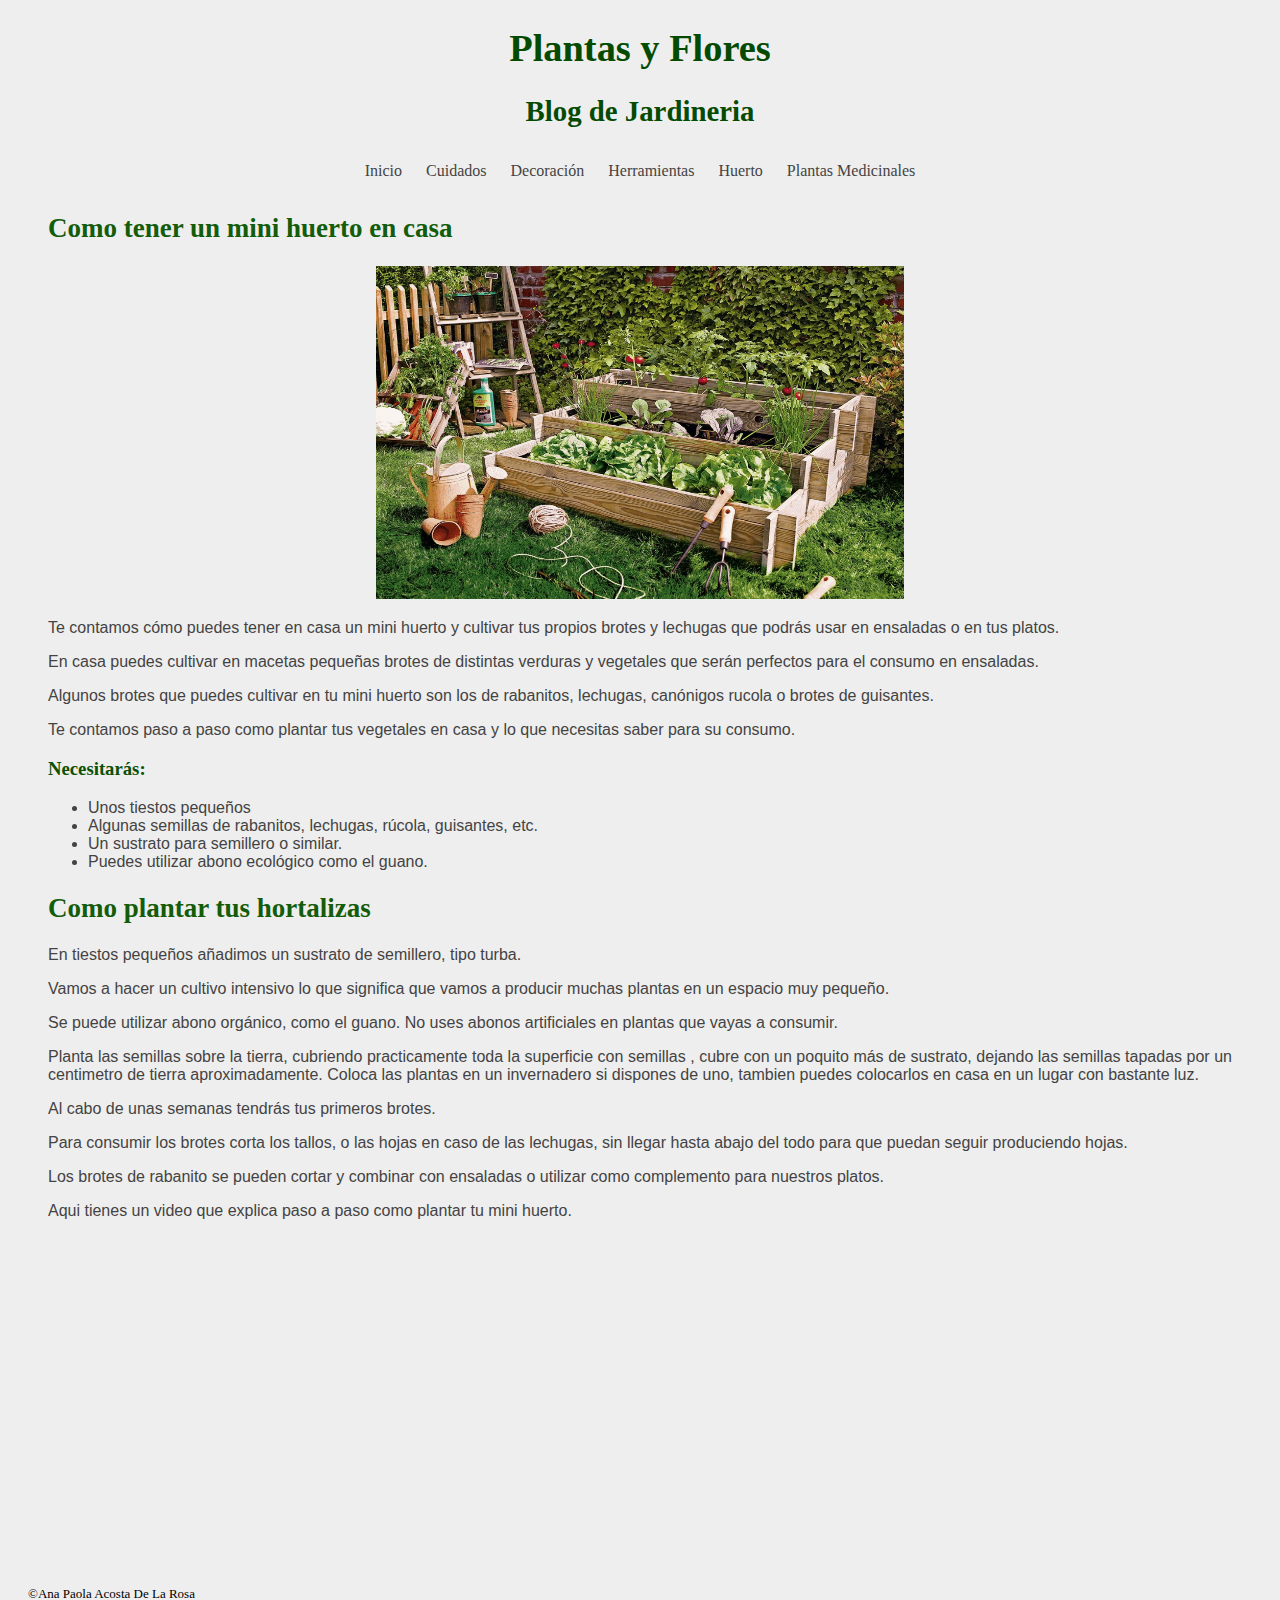
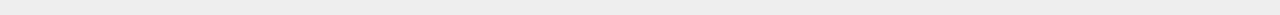
<file: huerto.html>
<!DOCTYPE html>
<html lang="en">

<head>
    <meta charset="UTF-8">
    <meta name="viewport" content="width=device-width, initial-scale=1.0">
    <title>Plantas y Flores</title>
    <link rel="stylesheet" href="main.CSS">
    <link rel="icon" type="image/png" href=https://img.icons8.com/plasticine/100/000000/grass.png>

</head>

<body>

    <div class="TituloPrincipal">
        <h1>Plantas y Flores</h1>
        <h2>Blog de Jardineria</h2>
    </div>

    <div id="BarraNavegacion">

        <ul>

            <li><a href="index.html">Inicio</a></li>
            <li><a href="cuidados.html">Cuidados</a></li>
            <li><a href="decoracion.html">Decoración</a></li>
            <li><a href="herramientas.html">Herramientas</a></li>
            <li><a href="huerto.html">Huerto</a></li>
            <li><a href="plantas.html">Plantas Medicinales</a></li>

        </ul>

    </div>

    <div class="Titulos">
        <h2>Como tener un mini huerto en casa</h2>
    </div>

    <div align="center">
        <img src="huerto.jpg" alt="Logo" width="528" height="333">
    </div>

    <div class="Informacion">
        <p>Te contamos cómo puedes tener en casa un mini huerto y cultivar tus propios brotes y lechugas que podrás usar
            en ensaladas o en tus platos.</p>
        <p>En casa puedes cultivar en macetas pequeñas brotes de distintas verduras y vegetales que serán perfectos para
            el consumo en ensaladas.</p>
        <p>Algunos brotes que puedes cultivar en tu mini huerto son los de rabanitos, lechugas, canónigos rucola o
            brotes de guisantes.</p>
        <p>Te contamos paso a paso como plantar tus vegetales en casa y lo que necesitas saber para su consumo.</p>
    </div>

    <div class="Subtitulos">
        <h3>Necesitarás:</h3>
    </div>

    <div class="Informacion">
        <ul>
            <li>Unos tiestos pequeños</li>
            <li>Algunas semillas de rabanitos, lechugas, rúcola, guisantes, etc.</li>
            <li>Un sustrato para semillero o similar.</li>
            <li>Puedes utilizar abono ecológico como el guano.</li>
        </ul>
    </div>

    <div class="Titulos">
        <h2>Como plantar tus hortalizas</h2>
    </div>

    <div class="Informacion">

        <p>En tiestos pequeños añadimos un sustrato de semillero, tipo turba.</p>
        <p>Vamos a hacer un cultivo intensivo lo que significa que vamos a producir muchas plantas en un espacio muy
            pequeño.</p>
        <p>Se puede utilizar abono orgánico, como el guano. No uses abonos artificiales en plantas que vayas a consumir.
        </p>
        <p>Planta las semillas sobre la tierra, cubriendo practicamente toda la superficie con semillas , cubre con un
            poquito más de sustrato, dejando las semillas tapadas por un centimetro de tierra aproximadamente. Coloca
            las plantas en un invernadero si dispones de uno, tambien puedes colocarlos en casa en un lugar con bastante
            luz.</p>
        <p>Al cabo de unas semanas tendrás tus primeros brotes.</p>
        <p>Para consumir los brotes corta los tallos, o las hojas en caso de las lechugas, sin llegar hasta abajo del
            todo para que puedan seguir produciendo hojas.</p>
        <p>Los brotes de rabanito se pueden cortar y combinar con ensaladas o utilizar como complemento para nuestros
            platos.</p>
        <p>Aqui tienes un video que explica paso a paso como plantar tu mini huerto.</p>

    </div>

    <div align="center">
        <iframe width="560" height="315" src="https://www.youtube.com/embed/PUQKZ8fZDJo" frameborder="0"
            allow="accelerometer; autoplay; clipboard-write; encrypted-media; gyroscope; picture-in-picture"
            allowfullscreen></iframe>
    </div>

    <br>

    <div class="pie">

        <f>
            <p>&copy;Ana Paola Acosta De La Rosa</p>
        </f>

    </div>


</body>

</html>
</file>
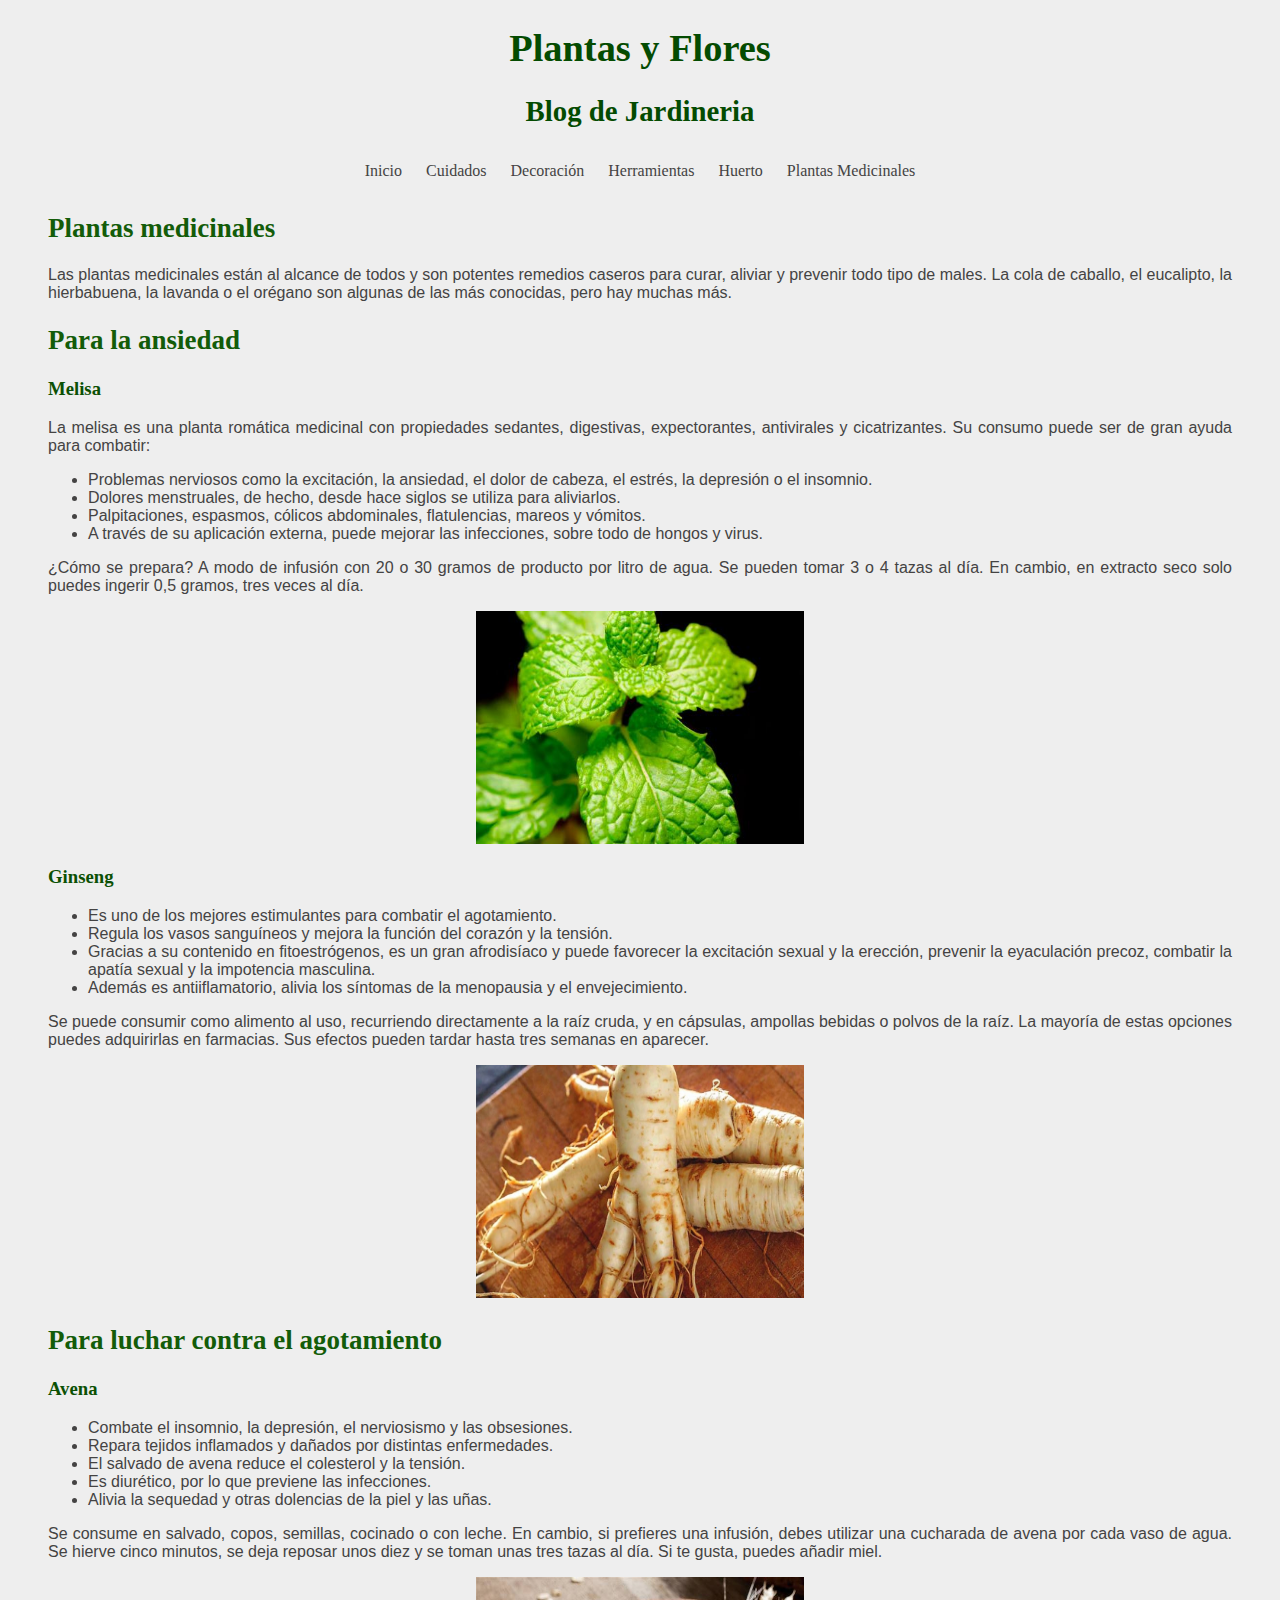
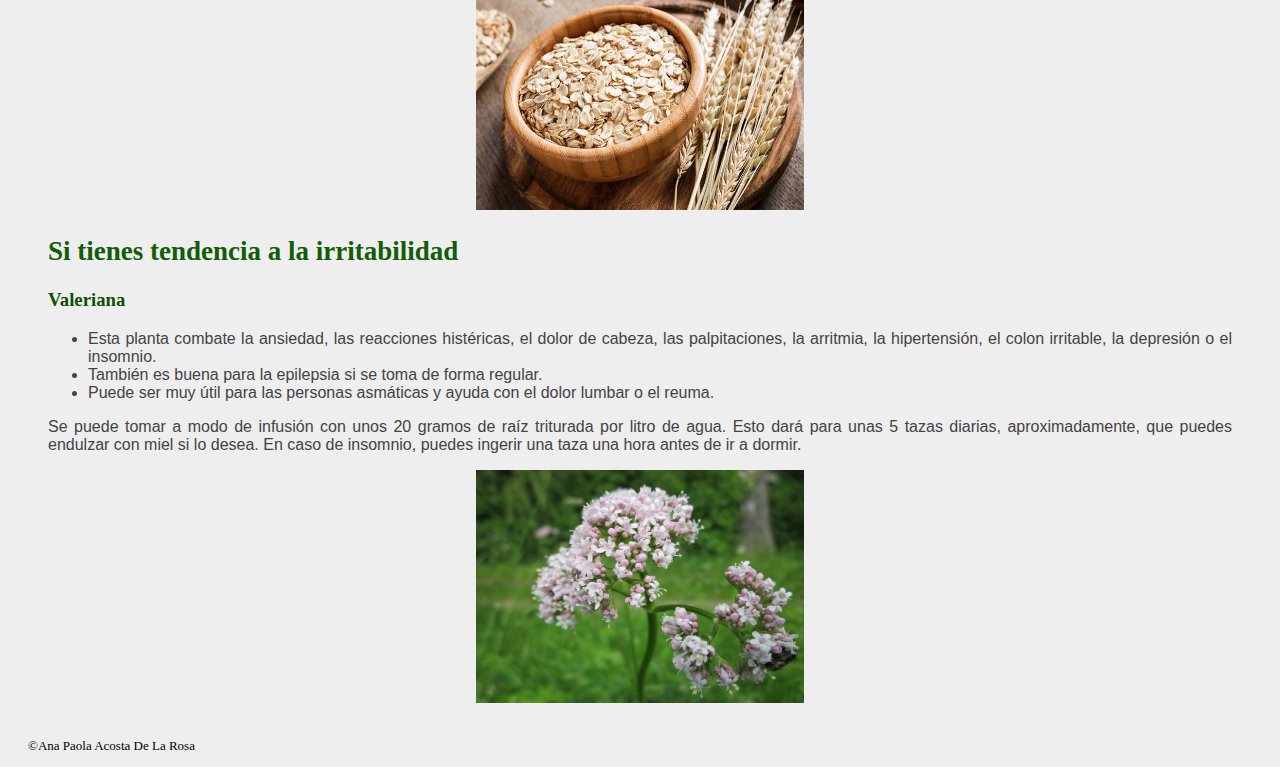
<file: plantas.html>
<!DOCTYPE html>
<html lang="en">

<head>
    <meta charset="UTF-8">
    <meta name="viewport" content="width=device-width, initial-scale=1.0">
    <title>Plantas y Flores</title>
    <link rel="stylesheet" href="main.CSS">
    <link rel="icon" type="image/png" href=https://img.icons8.com/plasticine/100/000000/grass.png>

</head>

<body>

    <div class="TituloPrincipal">
        <h1>Plantas y Flores</h1>
        <h2>Blog de Jardineria</h2>
    </div>

    <div id="BarraNavegacion">
        <ul>

            <li><a href="index.html">Inicio</a></li>
            <li><a href="cuidados.html">Cuidados</a></li>
            <li><a href="decoracion.html">Decoración</a></li>
            <li><a href="herramientas.html">Herramientas</a></li>
            <li><a href="huerto.html">Huerto</a></li>
            <li><a href="plantas.html">Plantas Medicinales</a></li>

        </ul>
    </div>

    <div class="Titulos">
        <h2>Plantas medicinales </h2>
    </div>

    <div class="Informacion">
        <p>Las plantas medicinales están al alcance de todos y son potentes remedios caseros para curar, aliviar y
            prevenir todo tipo de males. La cola de caballo, el eucalipto, la hierbabuena, la lavanda o el orégano son
            algunas de las más conocidas, pero hay muchas más.</p>
    </div>

    <div class="Titulos">
        <h2>Para la ansiedad </h2>
    </div>

    <div class="Subtitulos">
        <h3>Melisa</h3>
    </div>

    <div class="Informacion">
        <p>La melisa es una planta romática medicinal con propiedades sedantes, digestivas, expectorantes, antivirales y
            cicatrizantes. Su consumo puede ser de gran ayuda para combatir:</p>

        <ul>

            <li>Problemas nerviosos como la excitación, la ansiedad, el dolor de cabeza, el estrés, la depresión o el
                insomnio.</li>
            <li>Dolores menstruales, de hecho, desde hace siglos se utiliza para aliviarlos.</li>
            <li>Palpitaciones, espasmos, cólicos abdominales, flatulencias, mareos y vómitos.</li>
            <li>A través de su aplicación externa, puede mejorar las infecciones, sobre todo de hongos y virus.</li>

        </ul>

        <p>¿Cómo se prepara? A modo de infusión con 20 o 30 gramos de producto por litro de agua. Se pueden tomar 3 o 4
            tazas al día. En cambio, en extracto seco solo puedes ingerir 0,5 gramos, tres veces al día.</p>

    </div>

    <div align="center">
        <img src="melisa.jpg" alt="Logo" width="328" height="233">
    </div>

    <div class="Subtitulos">
        <h3>Ginseng</h3>
    </div>

    <div class="Informacion">
        <ul>

            <li>Es uno de los mejores estimulantes para combatir el agotamiento.</li>
            <li>Regula los vasos sanguíneos y mejora la función del corazón y la tensión.</li>
            <li>Gracias a su contenido en fitoestrógenos, es un gran afrodisíaco y puede favorecer la excitación sexual
                y la erección, prevenir la eyaculación precoz, combatir la apatía sexual y la impotencia masculina.</li>
            <li>Además es antiiflamatorio, alivia los síntomas de la menopausia y el envejecimiento.</li>

        </ul>

        <p>Se puede consumir como alimento al uso, recurriendo directamente a la raíz cruda, y en cápsulas, ampollas
            bebidas o polvos de la raíz. La mayoría de estas opciones puedes adquirirlas en farmacias. Sus efectos
            pueden tardar hasta tres semanas en aparecer.</p>

    </div>

    <div align="center">
        <img src="Ginseng.jpg" alt="Logo" width="328" height="233">
    </div>

    <div class="Titulos">
        <h2>Para luchar contra el agotamiento</h2>
    </div>

    <div class="Subtitulos">
        <h3>Avena</h3>
    </div>

    <div class="Informacion">
        <ul>
            <li>Combate el insomnio, la depresión, el nerviosismo y las obsesiones.</li>
            <li>Repara tejidos inflamados y dañados por distintas enfermedades.</li>
            <li>El salvado de avena reduce el colesterol y la tensión.</li>
            <li>Es diurético, por lo que previene las infecciones.</li>
            <li>Alivia la sequedad y otras dolencias de la piel y las uñas.</li>

        </ul>

        <p>Se consume en salvado, copos, semillas, cocinado o con leche. En cambio, si prefieres una infusión, debes
            utilizar una cucharada de avena por cada vaso de agua. Se hierve cinco minutos, se deja reposar unos diez y
            se toman unas tres tazas al día. Si te gusta, puedes añadir miel.</p>

    </div>

    <div align="center">
        <img src="Avena.jpg" alt="Logo" width="328" height="233">
    </div>

    <div class="Titulos">
        <h2>Si tienes tendencia a la irritabilidad</h2>
    </div>

    <div class="Subtitulos">
        <h3>Valeriana</h3>
    </div>

    <div class="Informacion">
        <ul>

            <li>Esta planta combate la ansiedad, las reacciones histéricas, el dolor de cabeza, las palpitaciones, la
                arritmia, la hipertensión, el colon irritable, la depresión o el insomnio.</li>
            <li>También es buena para la epilepsia si se toma de forma regular.</li>
            <li>Puede ser muy útil para las personas asmáticas y ayuda con el dolor lumbar o el reuma.</li>

        </ul>

        <p>Se puede tomar a modo de infusión con unos 20 gramos de raíz triturada por litro de agua. Esto dará para unas
            5 tazas diarias, aproximadamente, que puedes endulzar con miel si lo desea. En caso de insomnio, puedes
            ingerir una taza una hora antes de ir a dormir.</p>

    </div>

    <div align="center">
        <img src="Valeriana.jpg" alt="Logo" width="328" height="233">
    </div>

    <br>

    <div class="pie">

        <f>
            <p>&copy;Ana Paola Acosta De La Rosa</p>
        </f>

    </div>

</body>

</html>
</file>
<file: main.CSS>
body {
    background-color: #eeeeee;
}

.TituloPrincipal {
    font-size: larger;
    font-family: 'Times New Roman', Times, serif;
    text-align: center;
    margin-left: 40px;
    margin-right: 40px;
    color: rgb(4, 75, 1);
}

#BarraNavegacion {
    background-color: #eeeeee;
    text-align: center;
}

#BarraNavegacion ul {
    list-style: none;
    margin: 0;
    padding: 0;
}

#BarraNavegacion ul li {
    display: inline-block;
}

#BarraNavegacion ul li a {
    color: rgb(68, 67, 67);
    display: block;
    padding: 10px;
    text-decoration: none;
}

#BarraNavegacion ul li a:hover {
    background-color: #ccf0c6;
}

.Titulos {
    font-size: large;
    font-family: 'Times New Roman', Times, serif;
    color: rgb(19, 92, 9);
    text-align: justify;
    margin-left: 40px;
    margin-right: 40px;
}

.Subtitulos {
    font-family: 'Times New Roman', Times, serif;
    color: rgb(39, 92, 33);
    text-align: justify;
    margin-left: 40px;
    margin-right: 40px;
}

.Informacion {
    font-family: Arial, Helvetica, sans-serif;
    color: rgb(68, 67, 67);
    margin-left: 40px;
    margin-right: 40px;
    text-align: justify;
}

.pie{

    margin-left: 20px;
    font-size: small;

}

h3 {
    color: rgb(11, 80, 4);
}

b {
    color: rgb(11, 80, 4);
}

ul {
    list-style-image: url("https://img.icons8.com/plasticine/20/000000/leaf.png")
}
</file>
